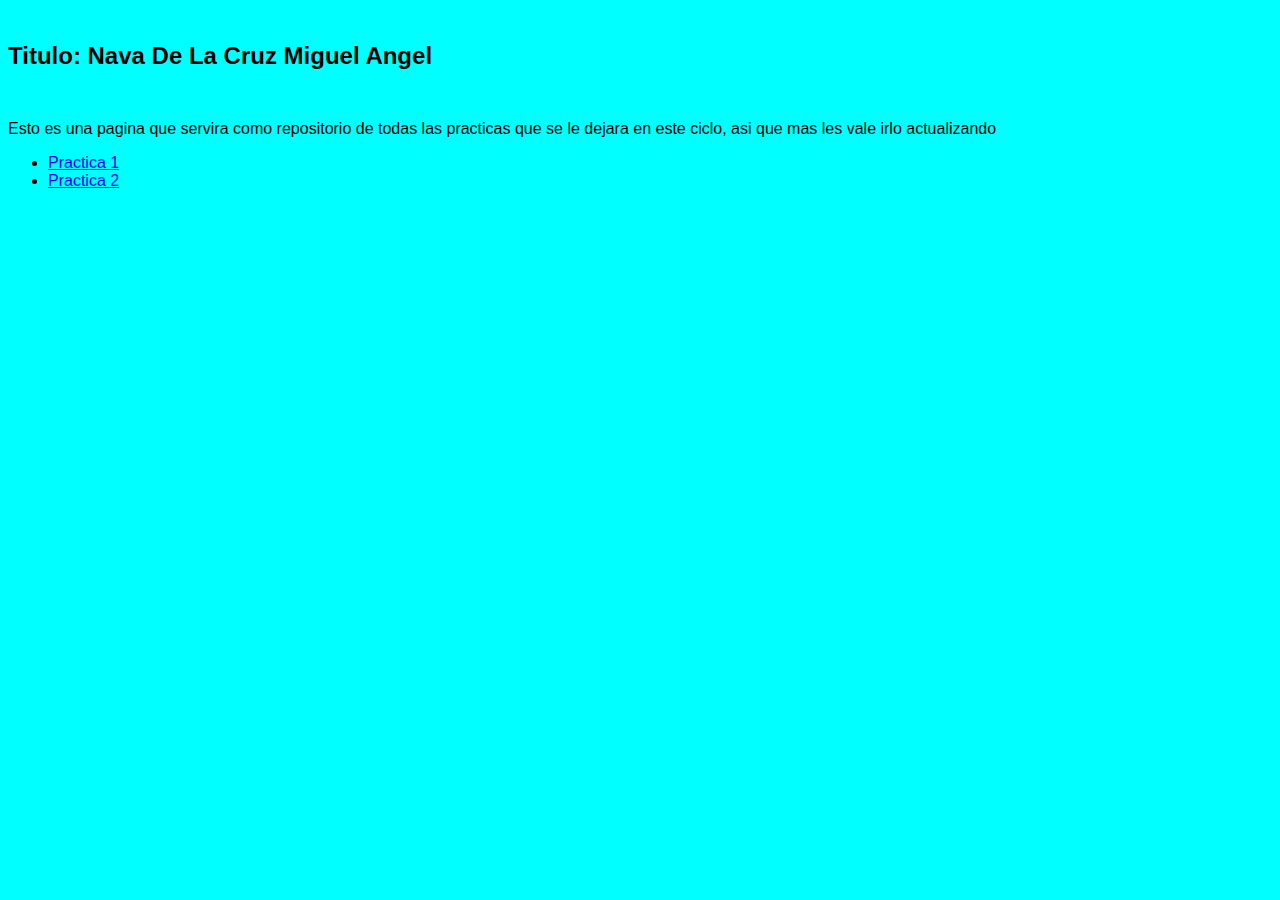
<file: index.html>
<!DOCTYPE html>
<html lang="en">
<head>
    <meta charset="UTF-8">
    <meta http-equiv="X-UA-Compatible" content="IE=edge">
    <meta name="viewport" content="width=device-width, initial-scale=1.0">
    <title>Mi primera pagina web</title>
    <link rel="stylesheet" href="CSS/style.css">
</head>
<body>
    <br>
    <div class="div_titulo">
        <h1>Titulo: Nava De La Cruz Miguel Angel</h1>
    </div>
    <br>
    <div class="div_body">
        <p>
                Esto es una pagina que servira como repositorio 
                de todas las practicas que se le dejara en este
                ciclo, asi que mas les vale irlo actualizando 
        </p>
        <div class="div_practicas">
            <ul>
                <li> <a href="./01HTML/main.html"> <span>Practica 1</span> </a> </li>
                <li> <a href="./02Loggin/loggin.html"> <span>Practica 2</span> </a> </li>
            </ul>

        </div>
    </div>
    
</body>
</html>
</file>
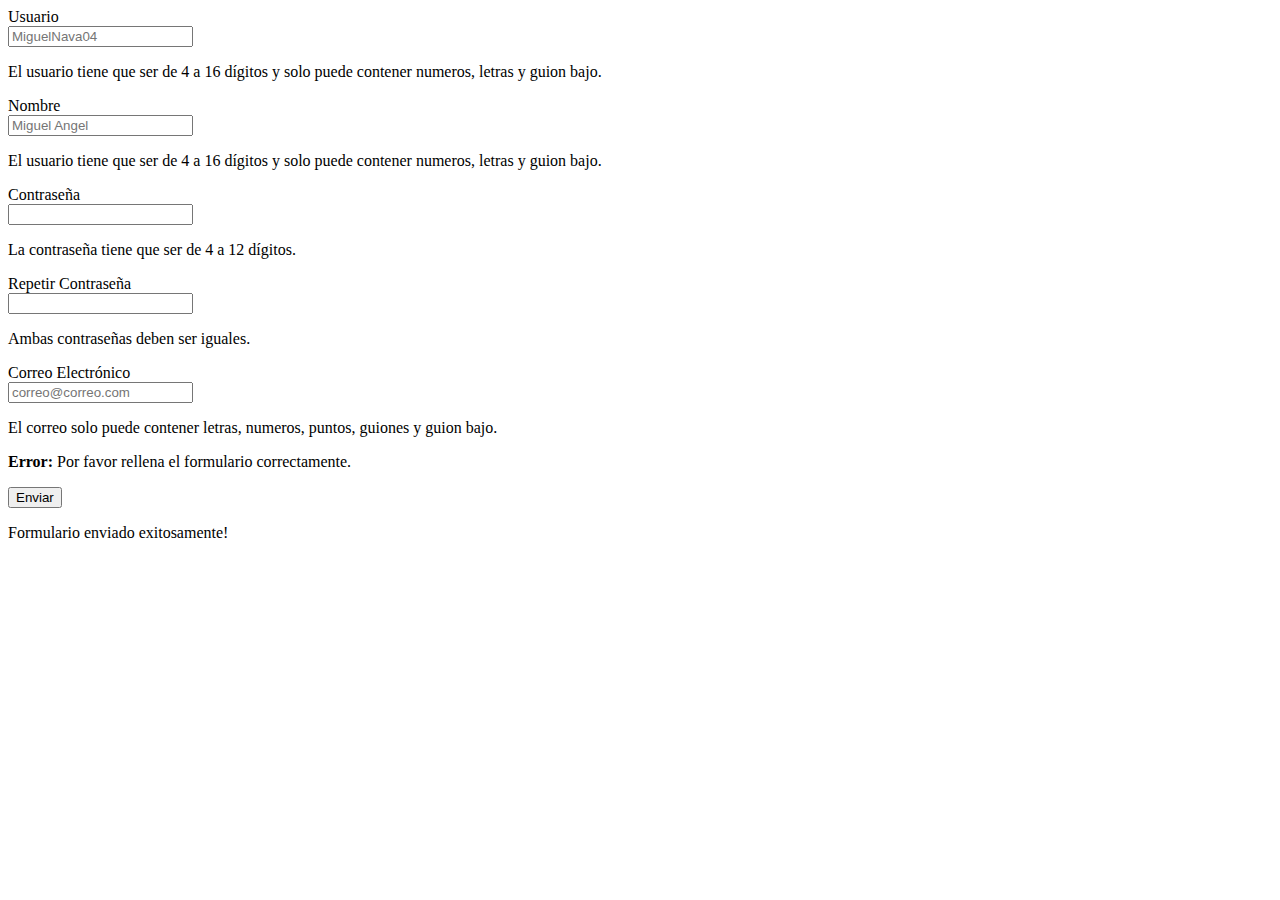
<file: Formulario/index.html>
<!DOCTYPE html>
<html lang="en">
<head>
	<meta charset="UTF-8">
	<meta name="viewport" content="width=device-width, initial-scale=1.0">
	<title>Validación de Formulario con Javascript</title>
</head>
<body>
	<main>
		<form action="" class="formulario" id="formulario">
			<!-- Grupo: Usuario -->
			<div class="formulario__grupo" id="grupo__usuario">
				<label for="usuario" class="formulario__label">Usuario</label>
				<div class="formulario__grupo-input">
					<input type="text" class="formulario__input" name="usuario" id="usuario" placeholder="MiguelNava04">
					<i class="formulario__validacion-estado fas fa-times-circle"></i>
				</div>
				<p class="formulario__input-error">El usuario tiene que ser de 4 a 16 dígitos y solo puede contener numeros, letras y guion bajo.</p>
			</div>

			<!-- Grupo: Nombre -->
			<div class="formulario__grupo" id="grupo__nombre">
				<label for="nombre" class="formulario__label">Nombre</label>
				<div class="formulario__grupo-input">
					<input type="text" class="formulario__input" name="nombre" id="nombre" placeholder="Miguel Angel">
					<i class="formulario__validacion-estado fas fa-times-circle"></i>
				</div>
				<p class="formulario__input-error">El usuario tiene que ser de 4 a 16 dígitos y solo puede contener numeros, letras y guion bajo.</p>
			</div>

			<!-- Grupo: Contraseña -->
			<div class="formulario__grupo" id="grupo__password">
				<label for="password" class="formulario__label">Contraseña</label>
				<div class="formulario__grupo-input">
					<input type="password" class="formulario__input" name="password" id="password">
					<i class="formulario__validacion-estado fas fa-times-circle"></i>
				</div>
				<p class="formulario__input-error">La contraseña tiene que ser de 4 a 12 dígitos.</p>
			</div>

			<!-- Grupo: Contraseña 2 -->
			<div class="formulario__grupo" id="grupo__password2">
				<label for="password2" class="formulario__label">Repetir Contraseña</label>
				<div class="formulario__grupo-input">
					<input type="password" class="formulario__input" name="password2" id="password2">
					<i class="formulario__validacion-estado fas fa-times-circle"></i>
				</div>
				<p class="formulario__input-error">Ambas contraseñas deben ser iguales.</p>
			</div>

			<!-- Grupo: Correo Electronico -->
			<div class="formulario__grupo" id="grupo__correo">
				<label for="correo" class="formulario__label">Correo Electrónico</label>
				<div class="formulario__grupo-input">
					<input type="email" class="formulario__input" name="correo" id="correo" placeholder="correo@correo.com">
					<i class="formulario__validacion-estado fas fa-times-circle"></i>
				</div>
				<p class="formulario__input-error">El correo solo puede contener letras, numeros, puntos, guiones y guion bajo.</p>
			</div>
	

			<div class="formulario__mensaje" id="formulario__mensaje">
				<p><i class="fas fa-exclamation-triangle"></i> <b>Error:</b> Por favor rellena el formulario correctamente. </p>
			</div>

			<div class="formulario__grupo formulario__grupo-btn-enviar">
				<button type="submit" class="formulario__btn">Enviar</button>
				<p class="formulario__mensaje-exito" id="formulario__mensaje-exito">Formulario enviado exitosamente!</p>
			</div>
		</form>
	</main>
</body>
</html>
</file>
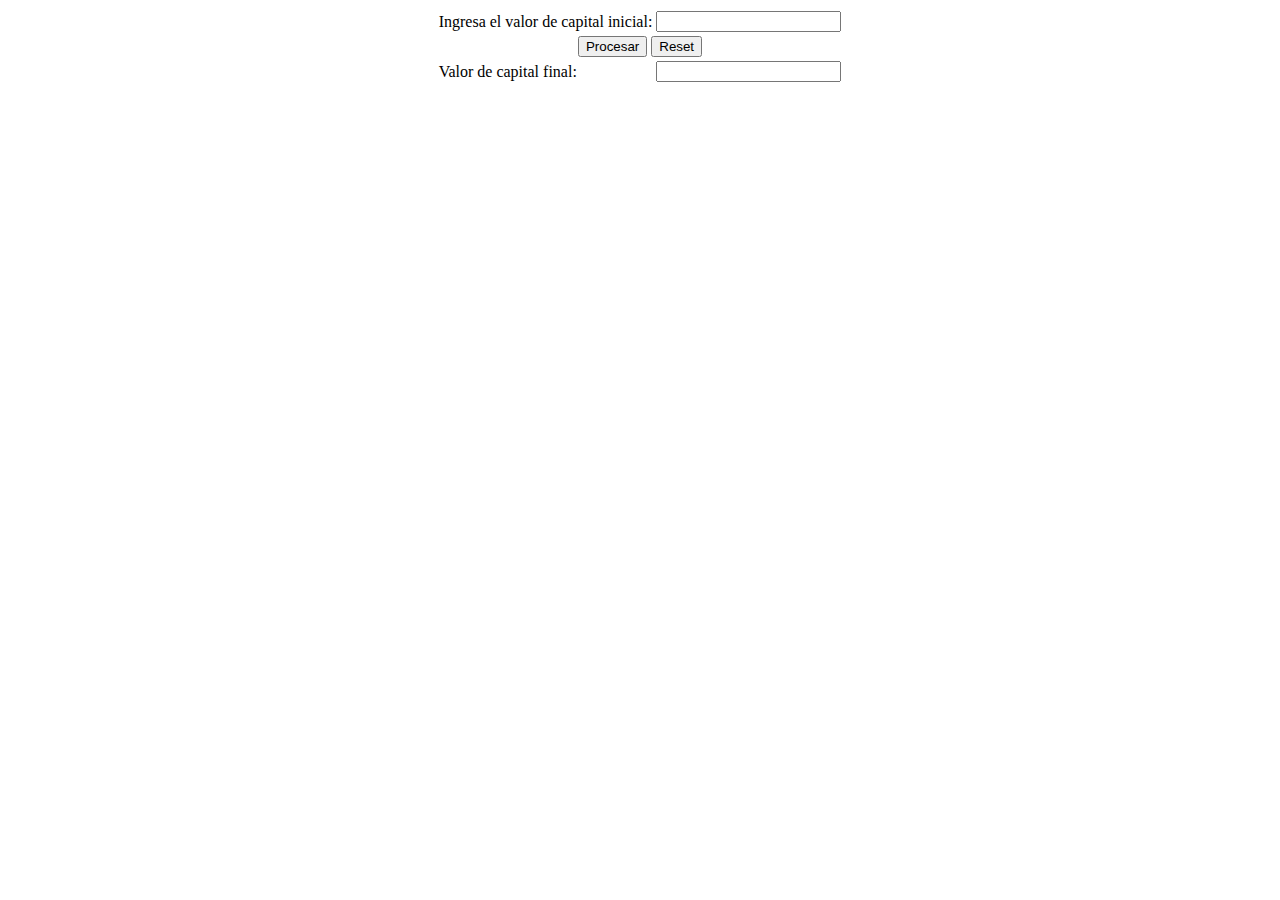
<file: Ejercisios/Ejercisio1/index.html>
<html>
    <head>
        <title>Capital en un banco a 2% mensual</title>
        <meta http-equiv="Content-Type" content="text/html; charset=utf-8">
        <script>
 
function algoritmo()
{
    let capital_final, capital_inicial;
    capital_inicial = parseFloat (document.formulario1.capital_inicial.value);
    capital_final=capital_inicial*1.02;
    document.formulario1.capital_final.value = capital_final;
}
 
        </script>
    </head>
    <body>
        <form name="formulario1">
            <table style="text-align: left; margin-left: auto; margin-right: auto;">
                <tbody>
                    <tr>
                        <td>
                            <label for="capital_inicial">Ingresa el valor de capital inicial:</label>
                        </td>
                        <td>
                            <input name="capital_inicial" required="required" step="0.000001" type="number" />
                        </td>
                    </tr>
                    <tr align="center">
                        <td colspan="2" rowspan="1">
                            <input value="Procesar" type="button" onclick="algoritmo();" />
                            <input type="reset" />
                        </td>
                    </tr>
                    <tr>
                        <td>
                            <label for="capital_final">Valor de capital final:</label>
                        </td>
                        <td>
                            <input name="capital_final" step="0.000001" type="number" />
                        </td>
                    </tr>
                </tbody>
            </table>
        </form>
    </body>
</html>
</file>
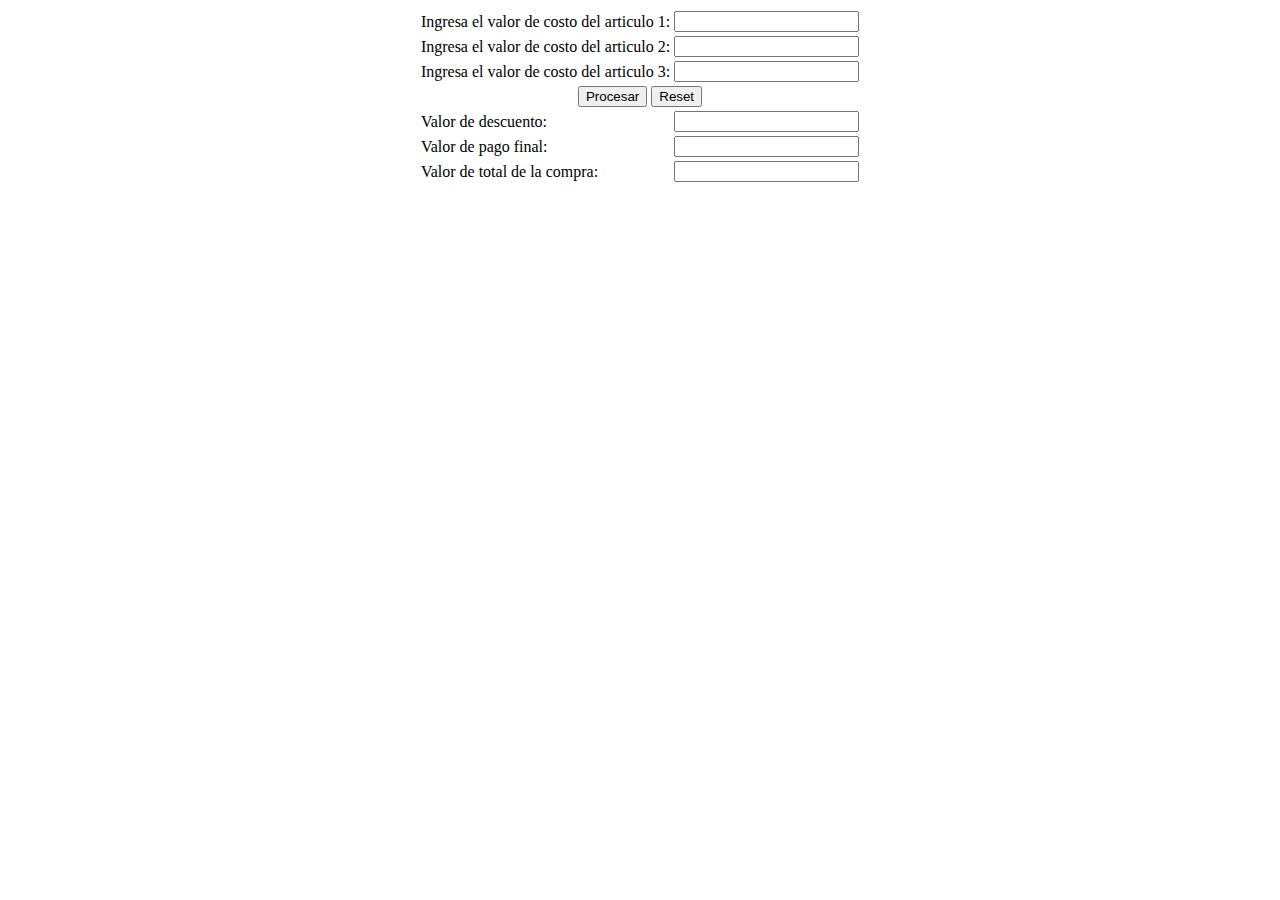
<file: Ejercisios/Ejercisio3/index.html>
<html>
    <head>
        <title>Descuento del 15% en una tienda</title>
        <meta http-equiv="Content-Type" content="text/html; charset=utf-8">
        <script>
 
function algoritmo()
{
    let costo_del_articulo_1, costo_del_articulo_2, costo_del_articulo_3, descuento, pago_final;
    let total_de_la_compra;
    costo_del_articulo_1 = parseFloat (document.formulario1.costo_del_articulo_1.value);
    costo_del_articulo_2 = parseFloat (document.formulario1.costo_del_articulo_2.value);
    costo_del_articulo_3 = parseFloat (document.formulario1.costo_del_articulo_3.value);
    total_de_la_compra=costo_del_articulo_1+costo_del_articulo_2+costo_del_articulo_3;
    if(total_de_la_compra>1000)
        descuento=total_de_la_compra*0.15;
    else
        descuento=0;
    pago_final=total_de_la_compra-descuento;
    document.formulario1.descuento.value = descuento;
    document.formulario1.pago_final.value = pago_final;
    document.formulario1.total_de_la_compra.value = total_de_la_compra;
}
 
        </script>
    </head>
    <body>
        <form name="formulario1">
            <table style="text-align: left; margin-left: auto; margin-right: auto;">
                <tbody>
                    <tr>
                        <td>
                            <label for="costo_del_articulo_1">Ingresa el valor de costo del articulo 1:</label>
                        </td>
                        <td>
                            <input name="costo_del_articulo_1" required="required" step="0.000001" type="number" />
                        </td>
                    </tr>
                    <tr>
                        <td>
                            <label for="costo_del_articulo_2">Ingresa el valor de costo del articulo 2:</label>
                        </td>
                        <td>
                            <input name="costo_del_articulo_2" required="required" step="0.000001" type="number" />
                        </td>
                    </tr>
                    <tr>
                        <td>
                            <label for="costo_del_articulo_3">Ingresa el valor de costo del articulo 3:</label>
                        </td>
                        <td>
                            <input name="costo_del_articulo_3" required="required" step="0.000001" type="number" />
                        </td>
                    </tr>
                    <tr align="center">
                        <td colspan="2" rowspan="1">
                            <input value="Procesar" type="button" onclick="algoritmo();" />
                            <input type="reset" />
                        </td>
                    </tr>
                    <tr>
                        <td>
                            <label for="descuento">Valor de descuento:</label>
                        </td>
                        <td>
                            <input name="descuento" step="0.000001" type="number" />
                        </td>
                    </tr>
                    <tr>
                        <td>
                            <label for="pago_final">Valor de pago final:</label>
                        </td>
                        <td>
                            <input name="pago_final" step="0.000001" type="number" />
                        </td>
                    </tr>
                    <tr>
                        <td>
                            <label for="total_de_la_compra">Valor de total de la compra:</label>
                        </td>
                        <td>
                            <input name="total_de_la_compra" step="0.000001" type="number" />
                        </td>
                    </tr>
                </tbody>
            </table>
        </form>
    </body>
</html>
</file>
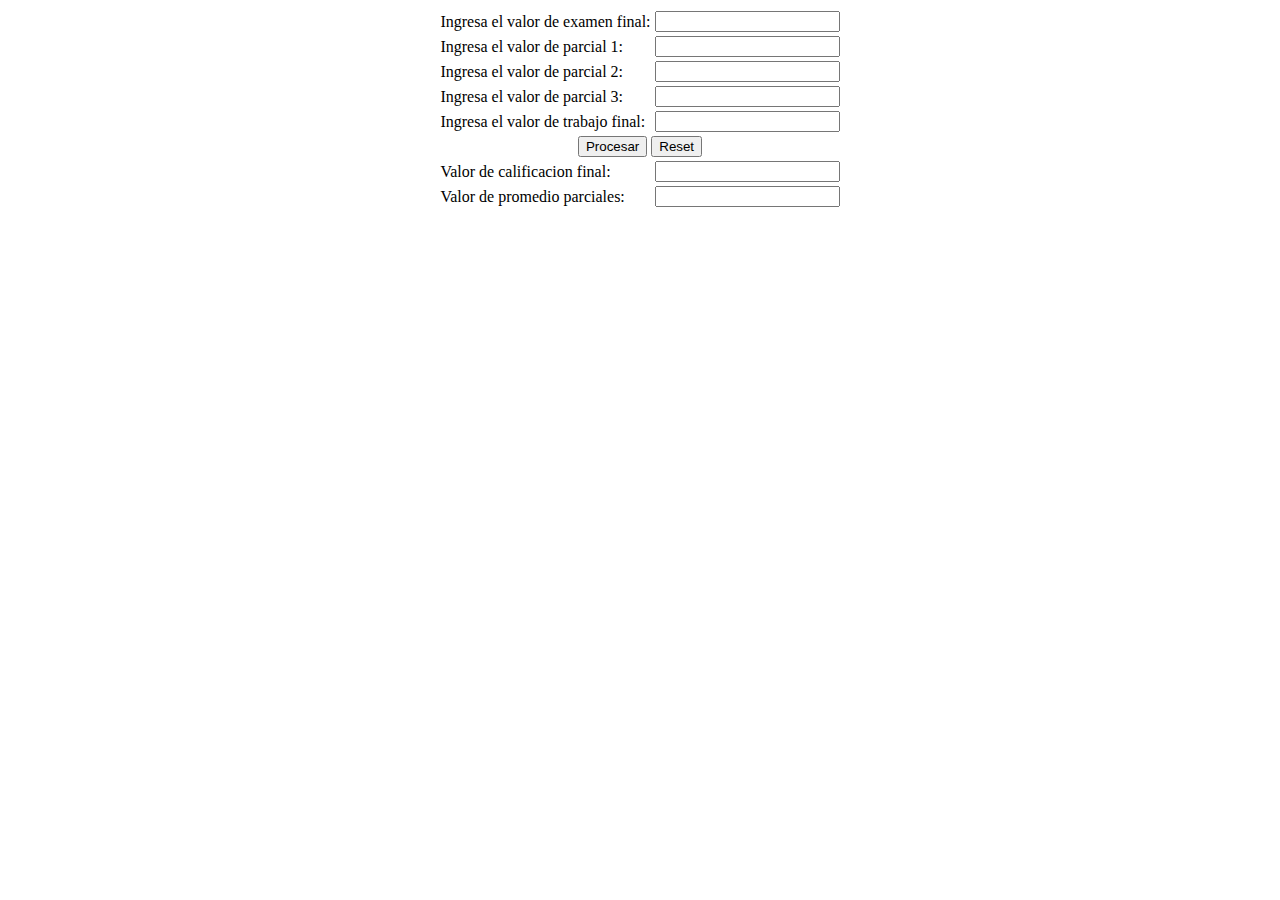
<file: Ejercisios/Ejercisio4/index.html>
<html>
    <head>
        <title>Calificación final en algoritmos</title>
        <meta http-equiv="Content-Type" content="text/html; charset=utf-8">
        <script>
 
function algoritmo()
{
    let calificacion_final, examen_final, parcial_1, parcial_2, parcial_3;
    let promedio_parciales, trabajo_final;
    examen_final = parseFloat (document.formulario1.examen_final.value);
    parcial_1 = parseFloat (document.formulario1.parcial_1.value);
    parcial_2 = parseFloat (document.formulario1.parcial_2.value);
    parcial_3 = parseFloat (document.formulario1.parcial_3.value);
    trabajo_final = parseFloat (document.formulario1.trabajo_final.value);
    promedio_parciales=(parcial_1+parcial_2+parcial_3)/3;
    calificacion_final=promedio_parciales*0.55+examen_final*0.3+trabajo_final*0.15;
    document.formulario1.calificacion_final.value = calificacion_final;
    document.formulario1.promedio_parciales.value = promedio_parciales;
}
 
        </script>
    </head>
    <body>
        <form name="formulario1">
            <table style="text-align: left; margin-left: auto; margin-right: auto;">
                <tbody>
                    <tr>
                        <td>
                            <label for="examen_final">Ingresa el valor de examen final:</label>
                        </td>
                        <td>
                            <input name="examen_final" required="required" step="0.000001" type="number" />
                        </td>
                    </tr>
                    <tr>
                        <td>
                            <label for="parcial_1">Ingresa el valor de parcial 1:</label>
                        </td>
                        <td>
                            <input name="parcial_1" required="required" step="0.000001" type="number" />
                        </td>
                    </tr>
                    <tr>
                        <td>
                            <label for="parcial_2">Ingresa el valor de parcial 2:</label>
                        </td>
                        <td>
                            <input name="parcial_2" required="required" step="0.000001" type="number" />
                        </td>
                    </tr>
                    <tr>
                        <td>
                            <label for="parcial_3">Ingresa el valor de parcial 3:</label>
                        </td>
                        <td>
                            <input name="parcial_3" required="required" step="0.000001" type="number" />
                        </td>
                    </tr>
                    <tr>
                        <td>
                            <label for="trabajo_final">Ingresa el valor de trabajo final:</label>
                        </td>
                        <td>
                            <input name="trabajo_final" required="required" step="0.000001" type="number" />
                        </td>
                    </tr>
                    <tr align="center">
                        <td colspan="2" rowspan="1">
                            <input value="Procesar" type="button" onclick="algoritmo();" />
                            <input type="reset" />
                        </td>
                    </tr>
                    <tr>
                        <td>
                            <label for="calificacion_final">Valor de calificacion final:</label>
                        </td>
                        <td>
                            <input name="calificacion_final" step="0.000001" type="number" />
                        </td>
                    </tr>
                    <tr>
                        <td>
                            <label for="promedio_parciales">Valor de promedio parciales:</label>
                        </td>
                        <td>
                            <input name="promedio_parciales" step="0.000001" type="number" />
                        </td>
                    </tr>
                </tbody>
            </table>
        </form>
    </body>
</html>
</file>
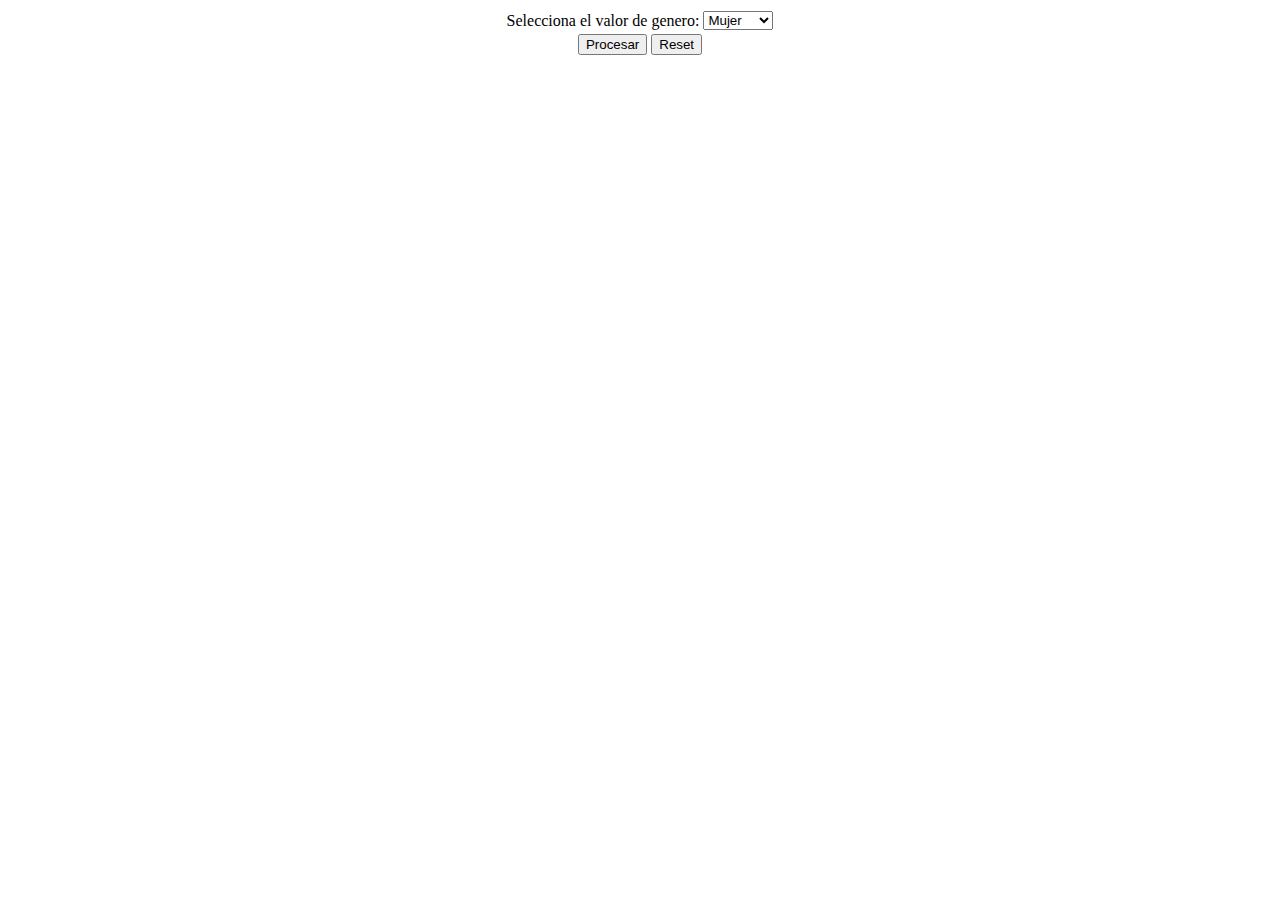
<file: Ejercisios/Ejercisio5/index.html>
<html>
    <head>
        <title>Porcentaje de mujeres y hombres</title>
        <meta http-equiv="Content-Type" content="text/html; charset=utf-8">
        <script>
 
function algoritmo()
{
    let estudiantes, genero, hombres, mujeres;
    let porcentaje_hombres, porcentaje_mujeres;
    genero = parseInt (document.formulario1.genero.value);
    if(genero==1)
        mujeres=mujeres+1;
    else
        hombres=hombres+1;
}
 
        </script>
    </head>
    <body>
        <form name="formulario1">
            <table style="text-align: left; margin-left: auto; margin-right: auto;">
                <tbody>
                    <tr>
                        <td>
                            <label for="genero">Selecciona el valor de genero:</label>
                        </td>
                        <td>
                            <select name="genero" required="required">
                                <option value="1">Mujer</option>
                                <option value="2">Hombre</option>
                            </select>
                        </td>
                    </tr>
                    <tr align="center">
                        <td colspan="2" rowspan="1">
                            <input value="Procesar" type="button" onclick="algoritmo();" />
                            <input type="reset" />
                        </td>
                    </tr>
                </tbody>
            </table>
        </form>
    </body>
</html>
</file>
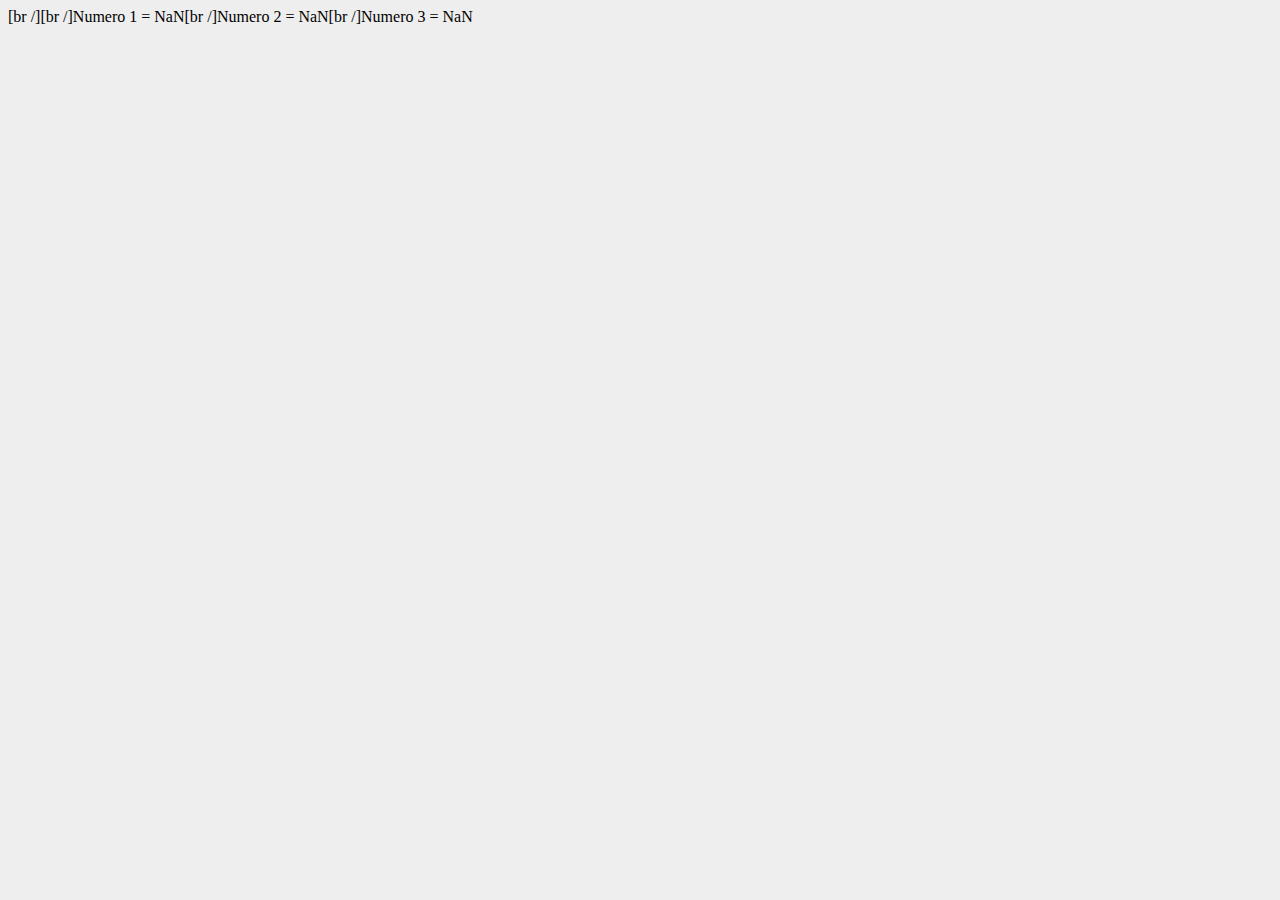
<file: Ejercisios/Ejercisio8/index.html>
<html>
<head>
<meta http-equiv="Content-Type" content="text/html; charset=utf-8" />
<title>Prueba JavaScript</title>
</head>
<body style="background:#EEE">

<script lenguage="javascript">
var numero1 = prompt("Ingrese numero 1: ");
var numero2 = prompt("Ingrese numero 2: ");
var numero3 = prompt("Ingrese numero 3: ");

numero1=parseInt(numero1);
numero2=parseInt(numero2);
numero3=parseInt(numero3);

if (numero1 == numero2 && numero1 == numero3){
   document.write("Numero 1, Numero 2 y Numero 3 son iguales! y valen: "+numero1+"");
   }
   else{
     
      if (numero1 > numero2){
         if (numero1 > numero3){
            document.write("Numero 1 es Mayor y vale: "+numero1+"");
            }
            else{
               document.write("Numero 3 es Mayor y vale: "+numero3+"");
               }
      }
      else{
         if(numero1 < numero2){
            if (numero2 > numero3){
               document.write("Numero 2 es Mayor y vale: "+numero2+"");
               }
               else{
                  document.write("Numero 3 es Mayor y vale: "+numero3+"");
                  }
            }
         }
   }
   
   document.write("[br /][br /]Numero 1 = "+numero1+"[br /]"+"Numero 2 = "+numero2+"[br /]"+"Numero 3 = "+numero3);
</script>

</body>
</html>
</file>
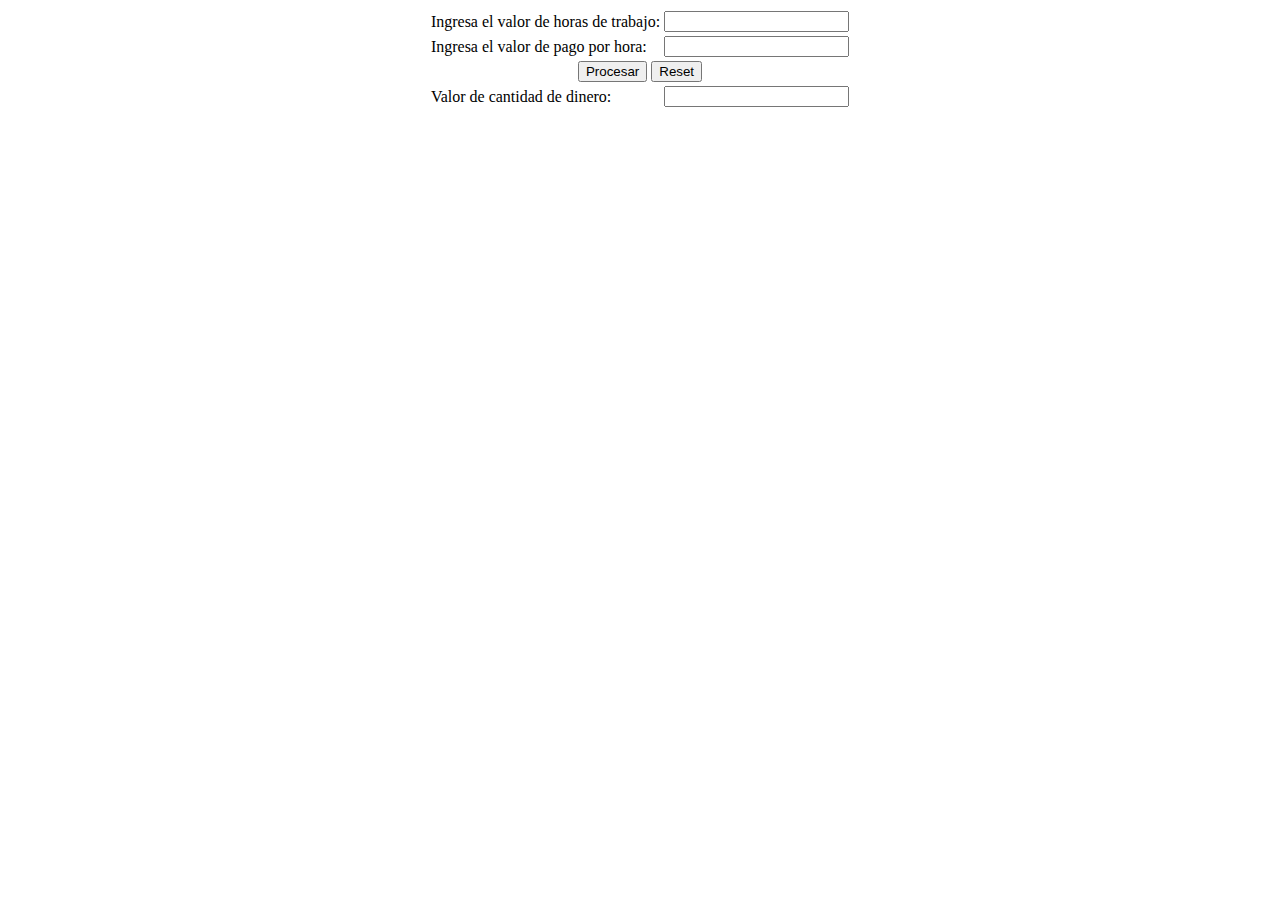
<file: Ejercisios/Ejercisio9/index.html>
<html>
    <head>
        <title>Pago a un trabajador por horas normales y extras</title>
        <meta http-equiv="Content-Type" content="text/html; charset=utf-8">
        <script>
 
function algoritmo()
{
    let cantidad_de_dinero, horas_de_trabajo, pago_por_hora;
    horas_de_trabajo = parseFloat (document.formulario1.horas_de_trabajo.value);
    pago_por_hora = parseFloat (document.formulario1.pago_por_hora.value);
    cantidad_de_dinero=horas_de_trabajo*pago_por_hora;
    if(horas_de_trabajo>40)
        cantidad_de_dinero=cantidad_de_dinero+(horas_de_trabajo-40)*pago_por_hora;
    if(horas_de_trabajo>48)
        cantidad_de_dinero=cantidad_de_dinero+(horas_de_trabajo-48)*pago_por_hora;
    document.formulario1.cantidad_de_dinero.value = cantidad_de_dinero;
}
 
        </script>
    </head>
    <body>
        <form name="formulario1">
            <table style="text-align: left; margin-left: auto; margin-right: auto;">
                <tbody>
                    <tr>
                        <td>
                            <label for="horas_de_trabajo">Ingresa el valor de horas de trabajo:</label>
                        </td>
                        <td>
                            <input name="horas_de_trabajo" required="required" step="0.000001" type="number" />
                        </td>
                    </tr>
                    <tr>
                        <td>
                            <label for="pago_por_hora">Ingresa el valor de pago por hora:</label>
                        </td>
                        <td>
                            <input name="pago_por_hora" required="required" step="0.000001" type="number" />
                        </td>
                    </tr>
                    <tr align="center">
                        <td colspan="2" rowspan="1">
                            <input value="Procesar" type="button" onclick="algoritmo();" />
                            <input type="reset" />
                        </td>
                    </tr>
                    <tr>
                        <td>
                            <label for="cantidad_de_dinero">Valor de cantidad de dinero:</label>
                        </td>
                        <td>
                            <input name="cantidad_de_dinero" step="0.000001" type="number" />
                        </td>
                    </tr>
                </tbody>
            </table>
        </form>
    </body>
</html>
</file>
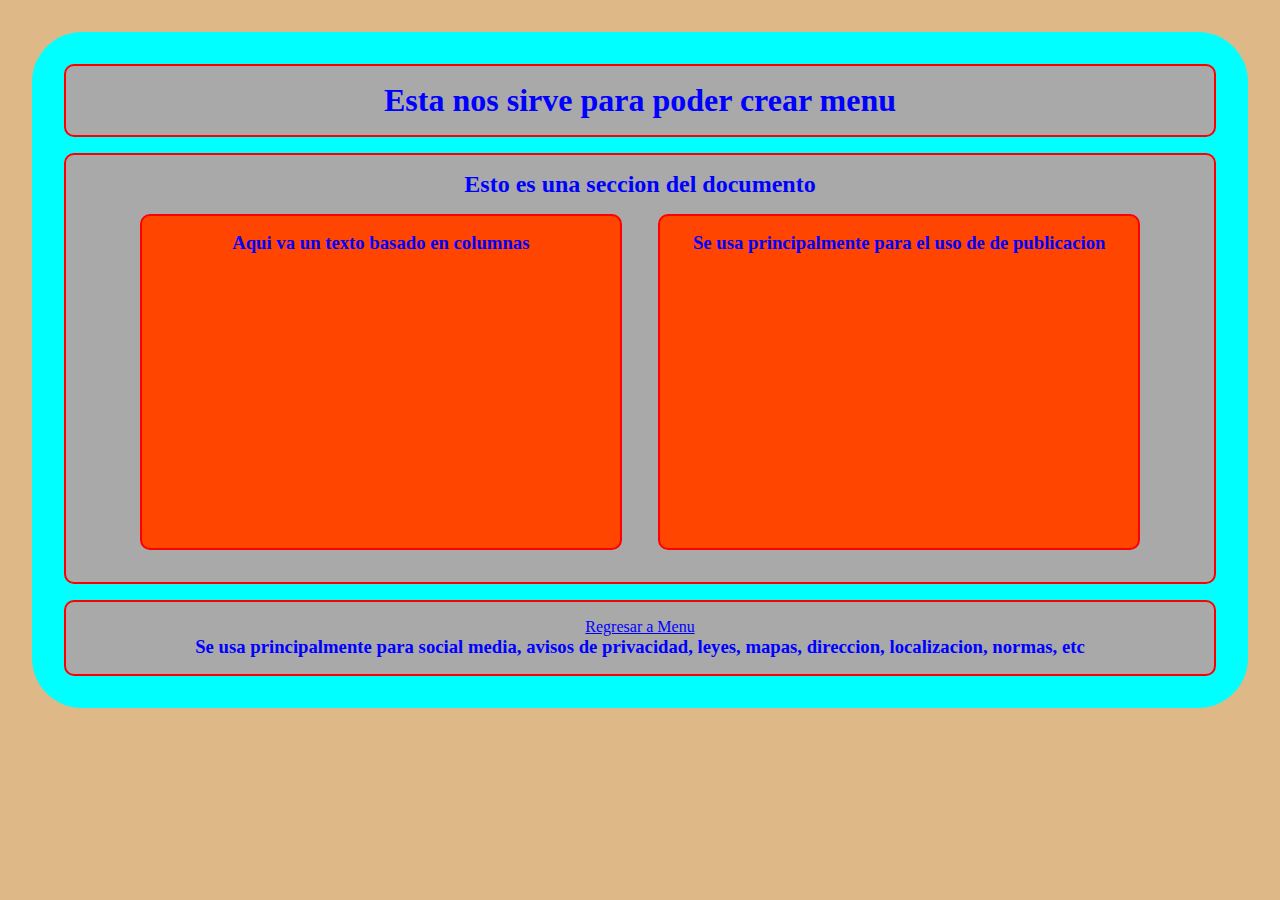
<file: 01HTML/main.html>
<!DOCTYPE html>
<html lang="en">
<head>
    <meta charset="UTF-8">
    <meta http-equiv="X-UA-Compatible" content="IE=edge">
    <meta name="viewport" content="width=, initial-scale=1.0">
    <title>Pagina web</title>
    <link rel="stylesheet" href="css/style1.css">
</head>
<body>
    <div class="main-container" >
        <header>
            <nav>
                <h1>Esta nos sirve para poder crear menu</h1>
            </nav>
        </header>
        <section>
            <h2>Esto es una seccion del documento</h2>
            <article>
                <h3>Aqui va un texto basado en columnas</h3>
            </article>
            <aside>
                <h3>Se usa principalmente para el uso de de publicacion</h3>
            </aside>
        </section>
        <footer>
            <a href="../index.html" > <span>Regresar a Menu </span></a>
            <h3>Se usa principalmente para social media, avisos
                de privacidad, leyes, mapas, direccion, localizacion,
                normas, etc
            </h3>
        </footer>
    </div>
</body>
</html>
</file>
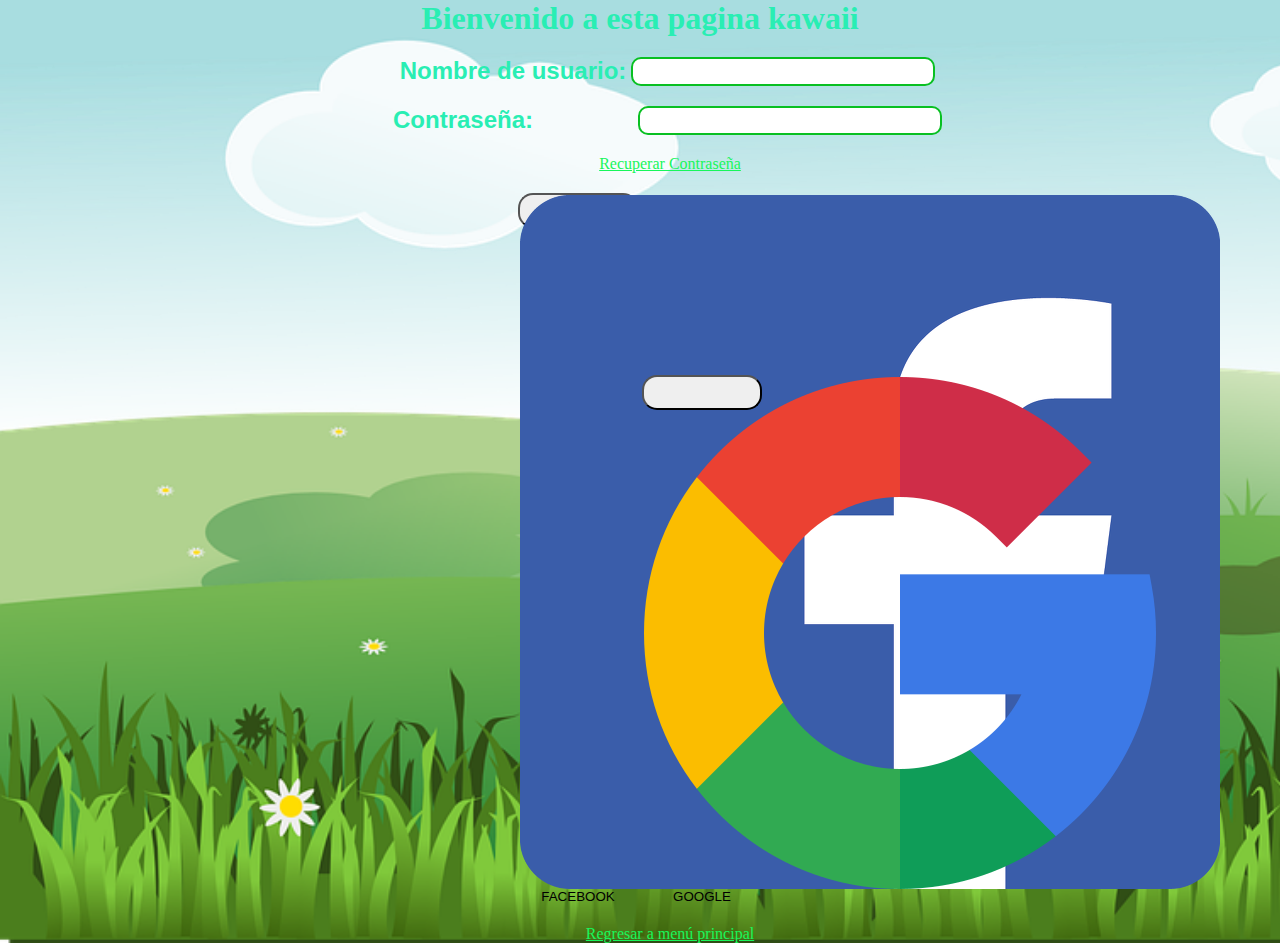
<file: 02Loggin/loggin.html>
<!DOCTYPE html>
<html lang="en">
<head>
    <meta charset="UTF-8">
    <meta http-equiv="X-UA-Compatible" content="IE=edge">
    <meta name="viewport" content="width=device-width, initial-scale=1.0">
    <title>Document</title>
    <link rel="stylesheet" href="CSS/styleloggin.css">
</head>
<body>
    <div class="userloggin" >
        <div class="tittle" >
            <h1> Bienvenido a esta pagina kawaii </h1>
        </div>
    </div>
    <div class="userid" >
        <h2> Nombre de usuario:</h2>
        <input type="email" id="email" >
    </div>

    <div class="password" >
        <h2>Contraseña:</h2>
        <input type="password" id="password">
    </div>

    <a href="#" >Recuperar Contraseña</a>

    <div class="button" >
        <button >
            <img src="./images/facebook.png"> <p> Facebook</p>
        </button>
        <button >
            <img src="./images/google.png"> <p> Google</p>
        </button>
    </div>
    <a href="../index.html">Regresar a menú principal</a>

</body>
</html>
</file>
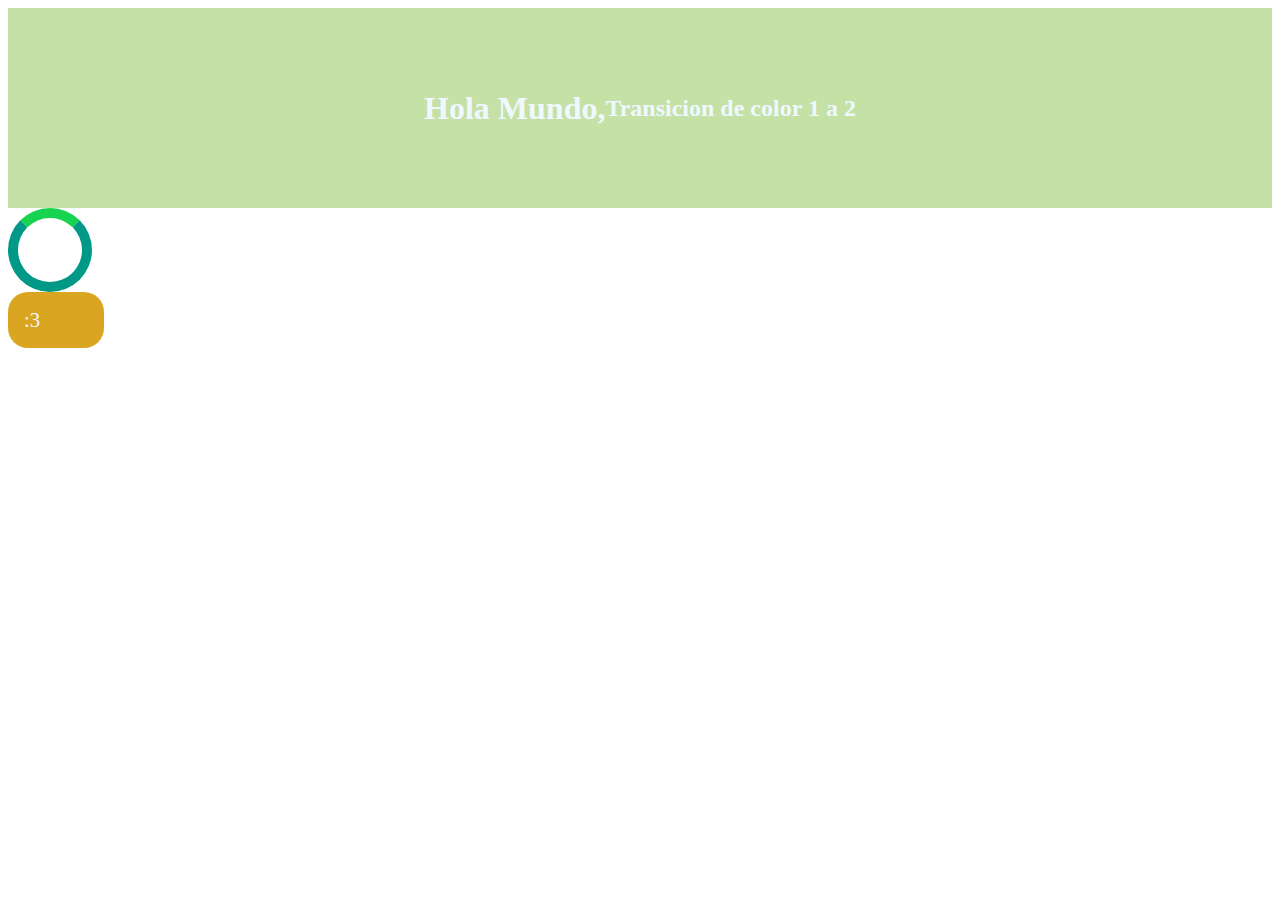
<file: 03Animada/animada.html>
<!DOCTYPE html>
<html lang="en">
<head>
    <meta charset="UTF-8">
    <meta http-equiv="X-UA-Compatible" content="IE=edge">
    <meta name="viewport" content="width=device-width, initial-scale=1.0">
    <title>Ejemplo de CSS Animada</title>
    <link rel="stylesheet" href="CSS/styleanimada.css">
</head>
<body>
    <div class="animada">
        <h1>Hola Mundo, </h1>
        <h2>Transicion de color 1 a 2</h2>
    </div>

    <div class="loader" ></div>
    <div class="loader-double" ></div>
    <div class="lables-container" >
        <div class="label" > :3 </div>
    </div>
    
</body>
</html>
</file>
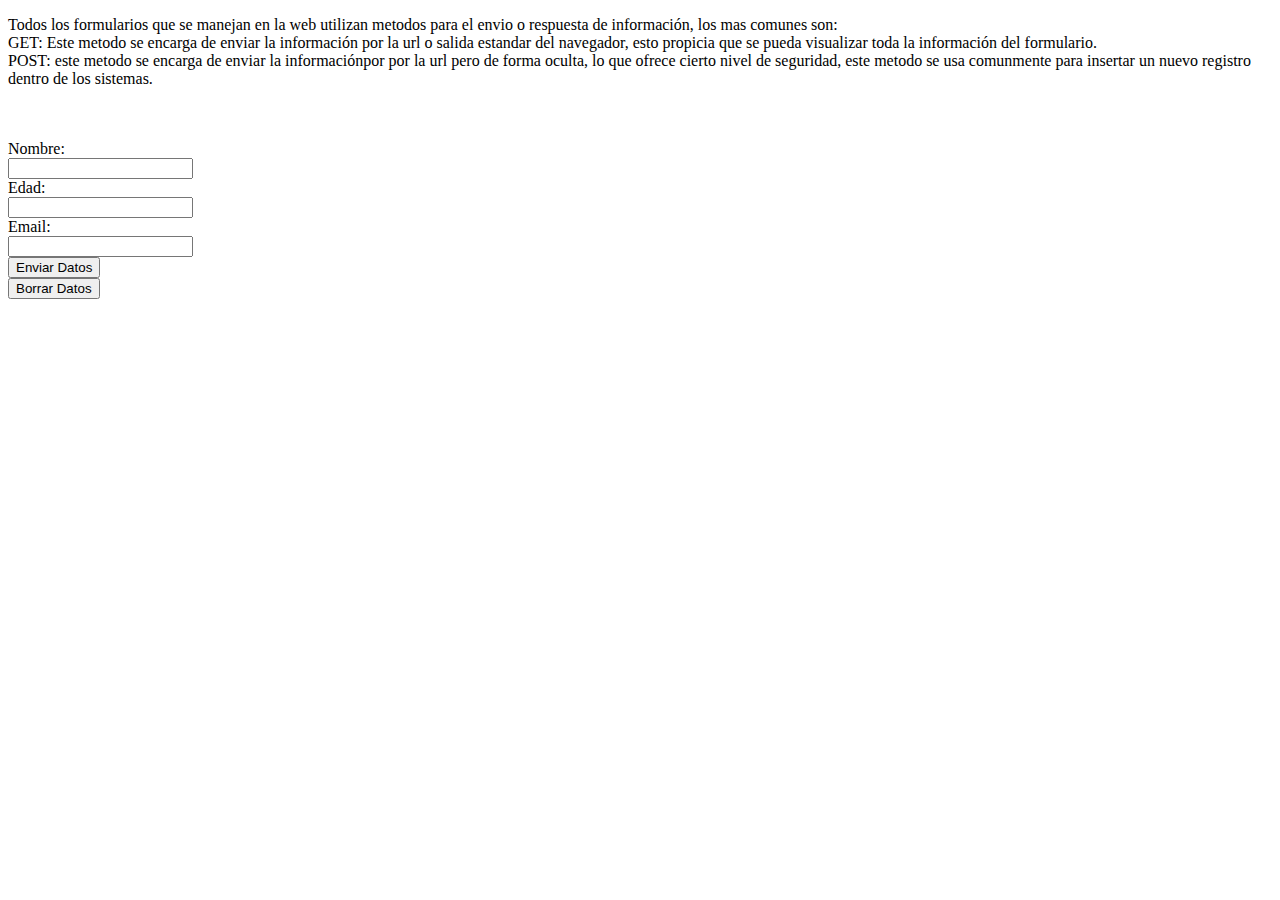
<file: 04Formulario/formulario.html>
<!DOCTYPE html>
<html lang="en">
<head>
    <meta charset="UTF-8">
    <meta http-equiv="X-UA-Compatible" content="IE=edge">
    <meta name="viewport" content="width=device-width, initial-scale=1.0">
    <title>Ejemplo de Formulario</title>
    <script src="JS/validacion.js" ></script>
</head>
<body>
    <div class="container" >
        <div class="formulario" >
            <p>
                Todos los formularios que se manejan en la web
                utilizan metodos para el envio o respuesta
                de información, los mas comunes son:
                <br>
                GET: Este metodo se encarga de enviar la información
                por la url o salida estandar del navegador,
                esto propicia que se pueda visualizar toda
                la información del formulario.
                <br>
                POST: este metodo se encarga de enviar la informaciónpor 
                por la url pero de forma oculta, lo que ofrece cierto
                nivel de seguridad, este metodo se usa comunmente
                para insertar un nuevo registro dentro de los 
                sistemas.
            </p>
            <br>
            <form method="post" name="formulario" 
            onsubmit="return validar(this)">
                <br>
                <label class="label"> Nombre: </label>
                <br>
                <input type="text" name="nombre" id ="nombre" 
                class="input-name">
                <br>
                <label class="label"> Edad: </label>
                <br>
                <input type="number" id="edad" name="edad" 
                class="input-edad">
                <br>
                <label class="label"> Email: </label>
                <br>
                <input type="email" name="correo" id="correo"
                class="input-correo">
                <br>
                <input type="submit" name="enviar" 
                value="Enviar Datos" >
                <br>
                <input type="reset" name="borrar" 
                value="Borrar Datos">


            </form>
        </div>

    </div>
</body>
</html>
</file>
<file: CSS/style.css>
*{
    padding: 10;
    background-color: aqua;
    font-family: Helvetica;
}

.container{
    width: 100%;
    height: 100px;
    border: 2px;
}

h1{
    border: 2px;
    color: rgb(blue);
    font-size: 24px;
}

.div_titulo{
    border: 3px solid rgb darkcyan;
    background-color: coral;
    
}
</file>
<file: 01HTML/css/style1.css>
*{
    padding: 0;
    margin: 0;
    color: blue;
    text-align: center;
}

html, body{

    background-color: burlywood;
}

.main-container{
    border: 10px solid rgb(darkgreen);
    border-radius: 50px;
    margin: 2rem;
    padding: 1rem;
    background-color: aqua;
}

nav, section, footer, aside, article{

    border: 2px solid red;
    margin: 1rem;
    border-radius: 10px;
    padding: 1rem;
}

article, aside{
    width: 40%;
    display: inline-block;
    height: 300px;
    background-color: orangered;
}

nav, footer, section{

    background-color: darkgray;
}
</file>
<file: 02Loggin/CSS/styleloggin.css>
*{
    margin: 0;
    padding: 0;
}

body{
    background-image: url(../images/fondo.png);
    background-size: cover;
    color: rgb(41, 238, 179);
    display: flex;
    align-items: center;
    flex-direction: column;
    align-content: center;
}

.userlogin{
    background-color: #ffffff;
    width: 600px;
    height: 50px;
    border-radius: 15px solid rgb(156, 243, 16);
    margin-top: 10%;
    text-align-last: center;
    
}

.title{
    text-align: center;
    font-family: 'Lucida Sans', 'Lucida Sans Regular', 'Lucida Grande', 'Lucida Sans Unicode', Geneva, Verdana, sans-serif;
    text-transform: uppercase;
    font-size: 15px;
    padding-top: 10px;
    color:rgb(224, 116, 243);
}

.userid{
    padding-top: 20px;
}

.userid h2{
    font-family: 'Lucida Sans', 'Lucida Sans Regular', 'Lucida Grande', 'Lucida Sans Unicode', Geneva, Verdana, sans-serif;
    float: left;
    margin-left: 50px;
    margin-right: 5px;
    padding-left: 5px;
}

.userid input{
    height: 25px;
    width: 300px;
    border: solid 2px #09c022;
    border-radius: 10px;
}

.password{
    padding-top: 20px;
}

.password h2{
    font-family: 'Lucida Sans', 'Lucida Sans Regular', 'Lucida Grande', 'Lucida Sans Unicode', Geneva, Verdana, sans-serif;
    float: left;
    margin-left: 50px;
    margin-right: 5px;
    padding-left: 5px;
}

.password input{
    height: 25px;
    width: 300px;
    border: solid 2px #09c022;
    border-radius: 10px;
    margin-left: 100px;
}

.button{
    margin-top: 20px;
    display: inline-block;
}

.button button{
    border-radius: 15px;
    width: 120px;
    height: 35px;
}

.button img{
    float:left;
}

.button p{
    margin-top: 8px;
    text-align: center;
    text-transform: uppercase;
    font-family:'Lucida Sans', 'Lucida Sans Regular', 'Lucida Grande', 'Lucida Sans Unicode', Geneva, Verdana, sans-serif;

}

a{
    margin-top: 20px;
    float: left;
    margin-left: 60px;
    color:rgb(24, 246, 91);
}
</file>
<file: 03Animada/CSS/styleanimada.css>
@keyframes animacion_test{
    from{
        background-color: rgba(179, 216, 139, 0.767);
    }
    to{
        background-color: greenyellow;
    }
}
@keyframes girar{
    from{
        transform: rotate(0deg);
    }
    to{
        transform: rotate(360deg);
    }
}

@keyframes label-animacion{
    from{
        transform: rotate(0deg);
        margin-left: 0;
    }
    to{
        transform: rotate(180deg);
        margin-left: 85vw;
    }
}

.label-container{
    width: 100%;
    padding: 1.3rem;
    box-sizing: border-box;
}

.label{
    width: 64px;
    background-color: goldenrod;
    color: aliceblue;
    font-size: 1.3rem;
    padding: 1rem;
    border-radius: 20px;
    animation-name: label-animacion;
    animation-duration: 5s;
    animation-timing-function: ease-in-out;
    animation-iteration-count: infinite;
    animation-direction: alternate;
}

.loader{
    width: 64px;
    height: 64px;
    border: 10px solid #009988;
    border-top: 10px solid #17d34f;
    border-radius: 50%;
    animation: girar 2s linear infinite;
}

.louder doble{
    width: 64px;
    height: 64px;
    border: 16px solid #ea47dc;
    border-top: 16px solid #c1f548;
    border-bottom: 16px solid #75fef7;
    border-radius: 50%;
    animation: girar 2s linear infinite;
}

.animada{
    width: 100%;
    background-color: rgba(179, 216, 139, 0.767);
    color: aliceblue;
    text-align: center;
    height: 200px;
    display: flex;
    justify-content: center;
    align-items: center;
    animation: animacion_test 2s alternate infinite; 
}
</file>
